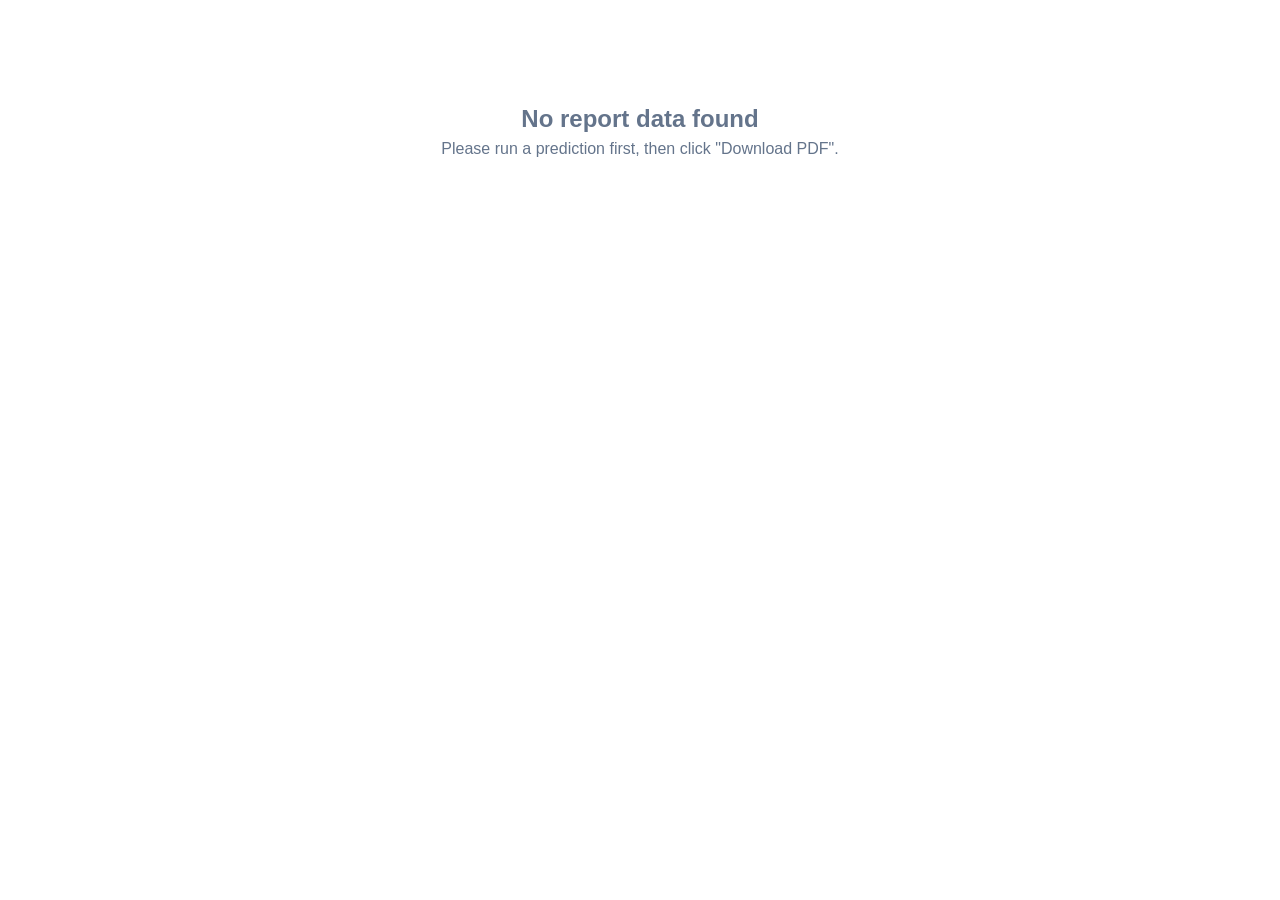
<file: webapp/templates/report_print.html>
<!DOCTYPE html>
<html lang="en">
<head>
<meta charset="UTF-8">
<title>Insurance Analysis Report</title>
<style>
  *{margin:0;padding:0;box-sizing:border-box;}
  body{font-family:'Inter','Segoe UI',system-ui,-apple-system,sans-serif;color:#0f172a;background:#fff;padding:40px 48px;line-height:1.55;max-width:820px;margin:0 auto;}

  .no-print{margin-bottom:32px;display:flex;justify-content:space-between;align-items:center;gap:16px;padding:16px 20px;background:#f1f5f9;border:1px solid #e2e8f0;border-radius:12px;}
  .no-print h3{font-size:15px;color:#475569;font-weight:600;}
  .btn{background:linear-gradient(135deg,#3b82f6,#8b5cf6);color:#fff;border:none;padding:10px 22px;border-radius:8px;font-weight:600;font-size:13px;cursor:pointer;box-shadow:0 4px 12px rgba(59,130,246,0.25);}
  .btn-secondary{background:#fff;color:#475569;border:1px solid #cbd5e1;box-shadow:none;}

  .header{border-bottom:3px solid #3b82f6;padding-bottom:20px;margin-bottom:28px;}
  .header .eyebrow{font-size:11px;color:#64748b;text-transform:uppercase;letter-spacing:1.5px;font-weight:600;margin-bottom:6px;}
  .header h1{font-size:26px;font-weight:800;color:#0f172a;letter-spacing:-0.5px;margin-bottom:4px;}
  .header .date{font-size:12px;color:#64748b;margin-top:8px;}

  .section{margin:28px 0;page-break-inside:avoid;}
  .section h2{font-size:16px;font-weight:700;color:#0f172a;margin-bottom:14px;padding-bottom:8px;border-bottom:2px solid #e2e8f0;text-transform:uppercase;letter-spacing:0.5px;}

  .hero{background:linear-gradient(135deg,#3b82f6,#8b5cf6);color:#fff;border-radius:14px;padding:26px 28px;margin-bottom:12px;}
  .hero .label{font-size:11px;text-transform:uppercase;letter-spacing:1.5px;opacity:0.85;margin-bottom:6px;}
  .hero .amount{font-size:42px;font-weight:800;letter-spacing:-1px;}
  .hero .range{font-size:12px;opacity:0.9;margin-top:8px;}

  table{width:100%;border-collapse:collapse;font-size:13px;}
  table.profile td{padding:8px 14px;border-bottom:1px solid #e2e8f0;}
  table.profile td:first-child{font-weight:600;color:#64748b;text-transform:uppercase;font-size:11px;letter-spacing:0.5px;width:40%;}
  table.profile td:last-child{color:#0f172a;font-weight:600;}

  .shap-row{display:grid;grid-template-columns:140px 1fr 90px;gap:12px;align-items:center;padding:7px 0;font-size:12px;}
  .shap-row .name{color:#475569;font-weight:500;}
  .shap-row .bar{height:18px;background:#f1f5f9;border-radius:4px;overflow:hidden;position:relative;}
  .shap-row .bar-fill{height:100%;border-radius:4px;}
  .shap-row .val{font-weight:700;text-align:right;}
  .shap-row.pos .bar-fill{background:linear-gradient(90deg,#a78bfa,#8b5cf6);}
  .shap-row.neg .bar-fill{background:linear-gradient(90deg,#22d3ee,#06b6d4);}
  .shap-row.pos .val{color:#8b5cf6;}
  .shap-row.neg .val{color:#06b6d4;}

  .scenario{background:#f8fafc;border:1px solid #e2e8f0;border-left:4px solid #10b981;border-radius:8px;padding:14px 18px;margin-bottom:10px;}
  .scenario .scen-title{font-weight:700;color:#0f172a;font-size:13px;margin-bottom:4px;}
  .scenario .scen-sub{font-size:12px;color:#64748b;}
  .scenario .savings{font-size:15px;color:#10b981;font-weight:800;margin-top:4px;}

  .ai-report{background:#f8fafc;border:1px solid #e2e8f0;border-radius:12px;padding:20px 24px;font-size:13px;color:#334155;line-height:1.65;}
  .ai-report h1,.ai-report h2,.ai-report h3{color:#0f172a;font-weight:700;margin:14px 0 8px;}
  .ai-report h3{font-size:14px;}
  .ai-report h2{font-size:15px;}
  .ai-report h1{font-size:16px;}
  .ai-report strong{color:#0f172a;}
  .ai-report ul{margin:8px 0 8px 24px;}
  .ai-report li{margin-bottom:4px;}

  .similar-row{display:grid;grid-template-columns:30px 1fr 100px;gap:12px;align-items:center;padding:10px 0;border-bottom:1px solid #e2e8f0;font-size:12px;}
  .similar-row:last-child{border-bottom:none;}
  .similar-row .num{width:26px;height:26px;border-radius:50%;background:#8b5cf6;color:#fff;font-weight:700;font-size:11px;display:flex;align-items:center;justify-content:center;}
  .similar-row .desc{color:#475569;}
  .similar-row .cost{text-align:right;font-weight:700;color:#3b82f6;font-size:14px;}

  .footer{margin-top:40px;padding-top:20px;border-top:1px solid #e2e8f0;font-size:10.5px;color:#94a3b8;text-align:center;line-height:1.6;}

  @media print {
    body{padding:16mm 18mm;max-width:none;}
    .no-print{display:none;}
    .section{page-break-inside:avoid;}
    .hero{background:#3b82f6!important;-webkit-print-color-adjust:exact;print-color-adjust:exact;}
    .shap-row .bar,.shap-row .bar-fill{-webkit-print-color-adjust:exact;print-color-adjust:exact;}
    @page{size:A4;margin:0;}
  }
</style>
</head>
<body>

<div class="no-print">
  <h3>Ready to save as PDF? Click Print → Save as PDF</h3>
  <div>
    <button class="btn" onclick="window.print()">&#128438; Print / Save as PDF</button>
    <button class="btn btn-secondary" onclick="window.close()">Close</button>
  </div>
</div>

<div class="header">
  <div class="eyebrow">Smart Insurance Advisor</div>
  <h1>Personal Insurance Cost Analysis</h1>
  <div class="date" id="date"></div>
</div>

<div class="section">
  <div class="hero">
    <div class="label">Estimated Annual Cost</div>
    <div class="amount" id="cost">—</div>
    <div class="range" id="range"></div>
  </div>
</div>

<div class="section">
  <h2>Your Profile</h2>
  <table class="profile">
    <tr><td>Age</td><td id="p-age">—</td></tr>
    <tr><td>Sex</td><td id="p-sex">—</td></tr>
    <tr><td>BMI</td><td id="p-bmi">—</td></tr>
    <tr><td>Children</td><td id="p-children">—</td></tr>
    <tr><td>Smoker</td><td id="p-smoker">—</td></tr>
    <tr><td>Region</td><td id="p-region">—</td></tr>
  </table>
</div>

<div class="section" id="shap-section">
  <h2>Cost Breakdown (SHAP Analysis)</h2>
  <div id="shap-list"></div>
</div>

<div class="section" id="scenarios-section" style="display:none;">
  <h2>Savings Scenarios</h2>
  <div id="scenarios-list"></div>
</div>

<div class="section" id="ai-section" style="display:none;">
  <h2>AI Advisor Report</h2>
  <div class="ai-report" id="ai-body"></div>
</div>

<div class="section" id="similar-section" style="display:none;">
  <h2>Similar Patients (Training Data)</h2>
  <div id="similar-list"></div>
</div>

<div class="footer">
  <div>Generated by <strong>Smart Insurance Advisor V2.0</strong></div>
  <div>Powered by XGBoost (R² = 0.88) · SHAP TreeExplainer · Claude Haiku AI · KNN Similarity</div>
  <div style="margin-top:6px;">Report ID: <span id="report-id">—</span></div>
</div>

<script>
  const data = JSON.parse(localStorage.getItem('printReport') || '{}');
  if (!data.cost) {
    document.body.innerHTML = '<div style="padding:60px;text-align:center;color:#64748b;font-family:sans-serif;"><h2>No report data found</h2><p>Please run a prediction first, then click "Download PDF".</p></div>';
  } else {
    document.getElementById('date').textContent = new Date().toLocaleString('en-US',{dateStyle:'long',timeStyle:'short'});
    document.getElementById('cost').textContent = '$' + Math.round(data.cost).toLocaleString();
    if (data.confidence) {
      document.getElementById('range').textContent = `Confidence: $${data.confidence.low.toLocaleString()} – $${data.confidence.high.toLocaleString()} (3-model ensemble)`;
    }
    document.getElementById('report-id').textContent = 'RPT-' + Date.now().toString(36).toUpperCase();

    // Profile
    document.getElementById('p-age').textContent = data.profile.age;
    document.getElementById('p-sex').textContent = data.profile.sex.charAt(0).toUpperCase() + data.profile.sex.slice(1);
    document.getElementById('p-bmi').textContent = parseFloat(data.profile.bmi).toFixed(1);
    document.getElementById('p-children').textContent = data.profile.children;
    document.getElementById('p-smoker').textContent = data.profile.smoker === 'yes' ? 'Yes' : 'No';
    document.getElementById('p-region').textContent = data.profile.region.charAt(0).toUpperCase() + data.profile.region.slice(1);

    // SHAP
    if (data.shap_bars && data.shap_bars.length) {
      const maxAbs = Math.max(...data.shap_bars.map(b => Math.abs(b.value)));
      document.getElementById('shap-list').innerHTML = data.shap_bars.map(b => {
        const pct = (Math.abs(b.value) / maxAbs) * 100;
        const cls = b.value >= 0 ? 'pos' : 'neg';
        const sign = b.value >= 0 ? '+' : '−';
        return `<div class="shap-row ${cls}"><div class="name">${b.name}</div><div class="bar"><div class="bar-fill" style="width:${pct}%;"></div></div><div class="val">${sign}$${Math.abs(b.value).toLocaleString(undefined,{maximumFractionDigits:0})}</div></div>`;
      }).join('');
    }

    // Scenarios
    if (data.scenarios && Object.keys(data.scenarios).length) {
      document.getElementById('scenarios-section').style.display = 'block';
      let html = '';
      if (data.scenarios.quit_smoking) {
        const s = data.scenarios.quit_smoking;
        html += `<div class="scenario"><div class="scen-title">If you quit smoking</div><div class="scen-sub">Cost drops from $${s.current.toLocaleString()} to $${s.new.toLocaleString()}</div><div class="savings">Save $${s.savings.toLocaleString()} / year</div></div>`;
      }
      if (data.scenarios.healthy_bmi) {
        const s = data.scenarios.healthy_bmi;
        html += `<div class="scenario"><div class="scen-title">If you reach BMI 25</div><div class="scen-sub">Cost drops from $${s.current.toLocaleString()} to $${s.new.toLocaleString()}</div><div class="savings">Save $${s.savings.toLocaleString()} / year</div></div>`;
      }
      document.getElementById('scenarios-list').innerHTML = html;
    }

    // AI report
    if (data.advice) {
      document.getElementById('ai-section').style.display = 'block';
      document.getElementById('ai-body').innerHTML = markdownToHtml(data.advice);
    }

    // Similar patients
    if (data.similar && data.similar.patients && data.similar.patients.length) {
      document.getElementById('similar-section').style.display = 'block';
      document.getElementById('similar-list').innerHTML = data.similar.patients.map((p, i) => {
        const smokerStr = p.smoker === 'yes' ? 'Smoker' : 'Non-smoker';
        return `<div class="similar-row"><div class="num">${i+1}</div><div class="desc">Age ${p.age} · ${p.sex} · BMI ${p.bmi} · ${p.region} · ${smokerStr} (${p.similarity}% match)</div><div class="cost">$${p.actual_charge.toLocaleString()}</div></div>`;
      }).join('');
    }
  }

  function markdownToHtml(md) {
    return md
      .replace(/### (.*)/g, '<h3>$1</h3>')
      .replace(/## (.*)/g, '<h2>$1</h2>')
      .replace(/# (.*)/g, '<h1>$1</h1>')
      .replace(/\*\*(.*?)\*\*/g, '<strong>$1</strong>')
      .replace(/\*(.*?)\*/g, '<em>$1</em>')
      .replace(/^- (.*)/gm, '<li>$1</li>')
      .replace(/(<li>.*<\/li>\n?)+/g, m => '<ul>' + m + '</ul>')
      .replace(/\n\n/g, '</p><p>')
      .replace(/\n/g, '<br>');
  }
</script>
</body>
</html>
</file>
